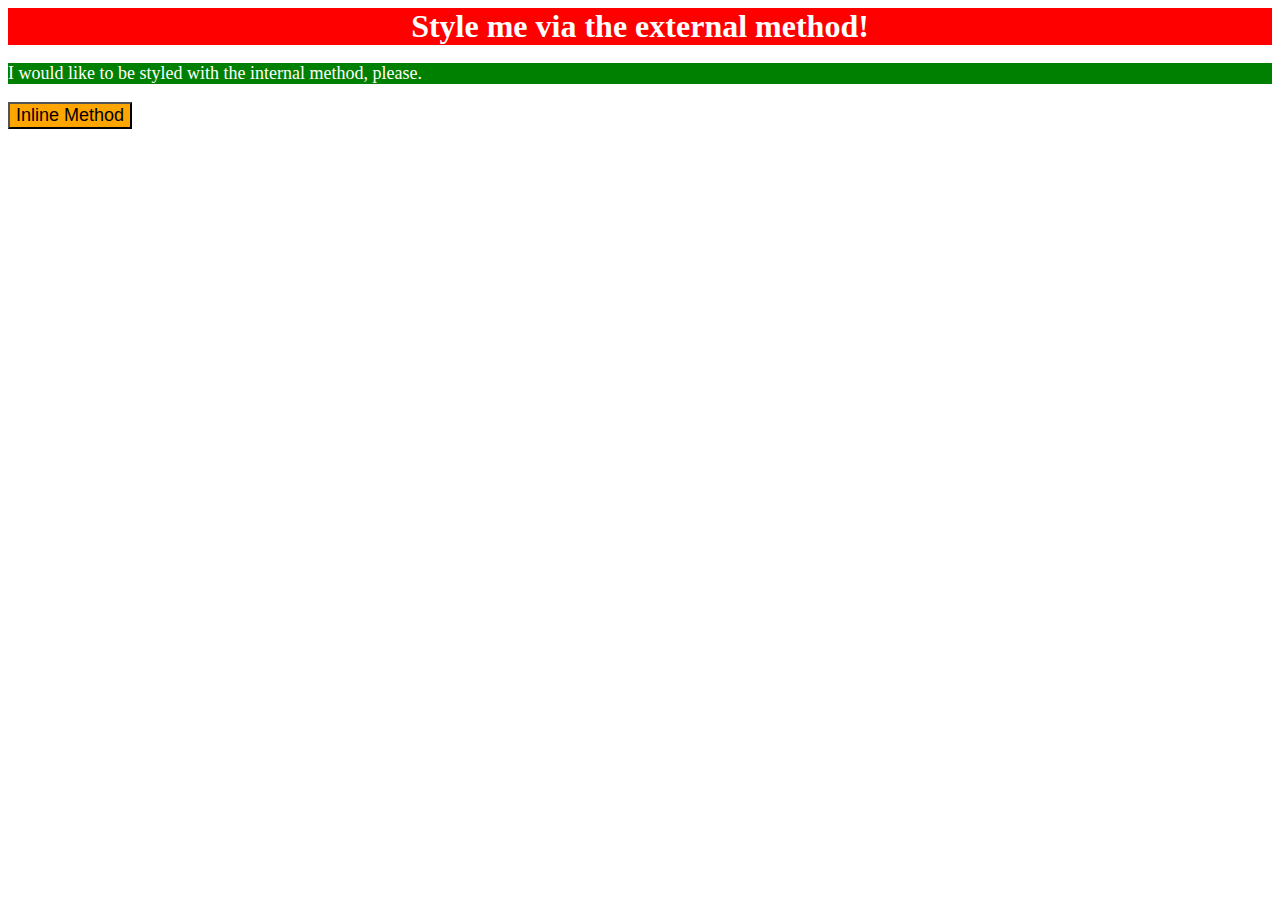
<file: foundations/01-css-methods/index.html>
<!DOCTYPE html>
<html lang="en">
  <head>
    <meta charset="UTF-8">
    <meta http-equiv="X-UA-Compatible" content="IE=edge">
    <meta name="viewport" content="width=device-width, initial-scale=1.0">
    <title>Methods for Adding CSS</title>
    <link rel="stylesheet" href="styles.css">
    <style>
      p {
        background-color: green;
        color: white;
        font-size: 18px;
      }
    </style>
  </head>
  <body>
    <div>Style me via the external method!</div>
    <p>I would like to be styled with the internal method, please.</p>
    <button style="background-color: orange; font-size: 18px;">Inline Method</button>
  </body>
</html>
</file>
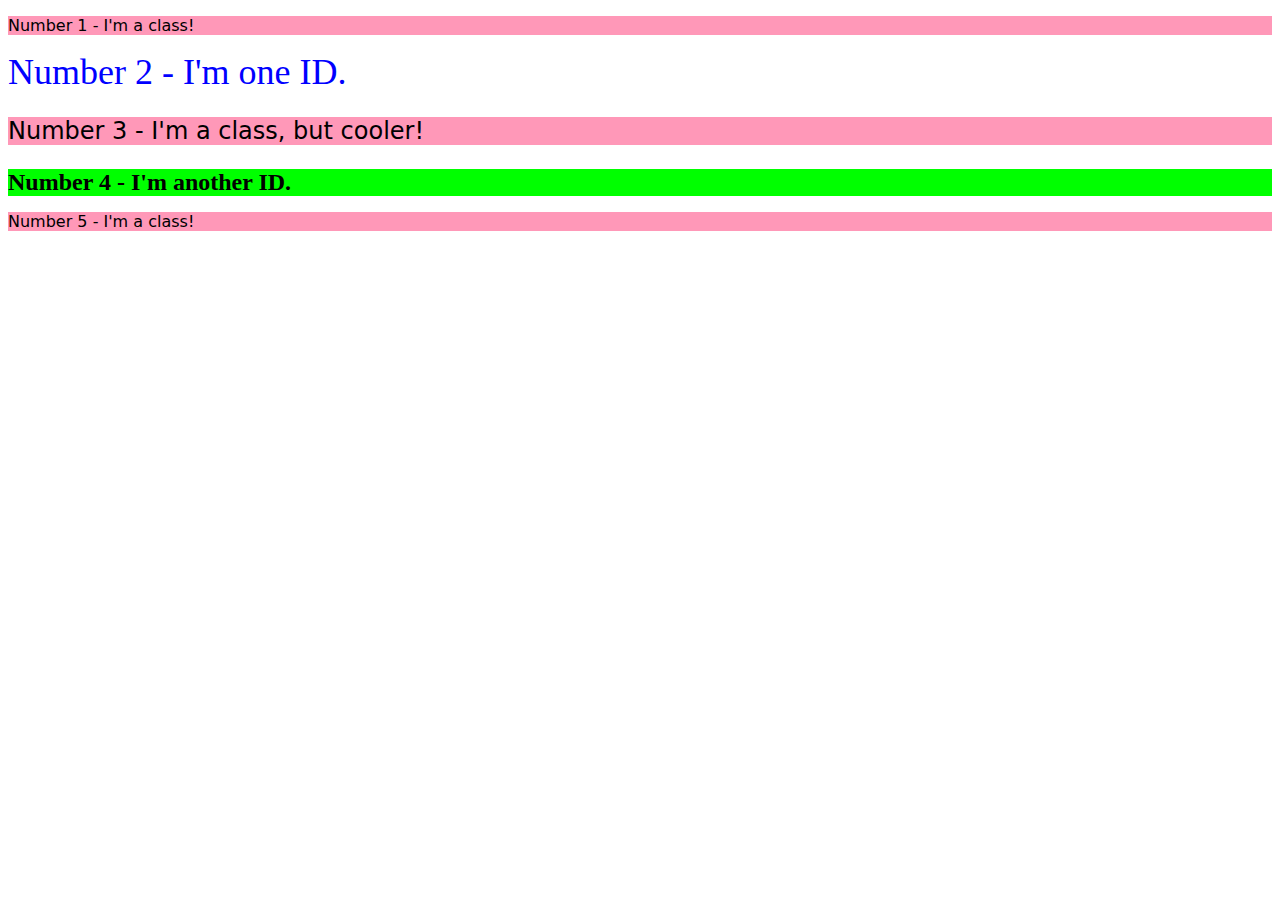
<file: foundations/02-class-id-selectors/index.html>
<!DOCTYPE html>
<html lang="en">
  <head>
    <meta charset="UTF-8">
    <meta http-equiv="X-UA-Compatible" content="IE=edge">
    <meta name="viewport" content="width=device-width, initial-scale=1.0">
    <title>Class and ID Selectors</title>
    <link rel="stylesheet" href="style.css">
  </head>
  <body>
    <p class="odd">Number 1 - I'm a class!</p>
    <div id="text-color" class="text-size">Number 2 - I'm one ID.</div>
    <p class="odd text-24">Number 3 - I'm a class, but cooler!</p>
    <div class="text-24 background-green bold">Number 4 - I'm another ID.</div>
    <p class="odd font-type">Number 5 - I'm a class!</p>
  </body>
</html>
</file>
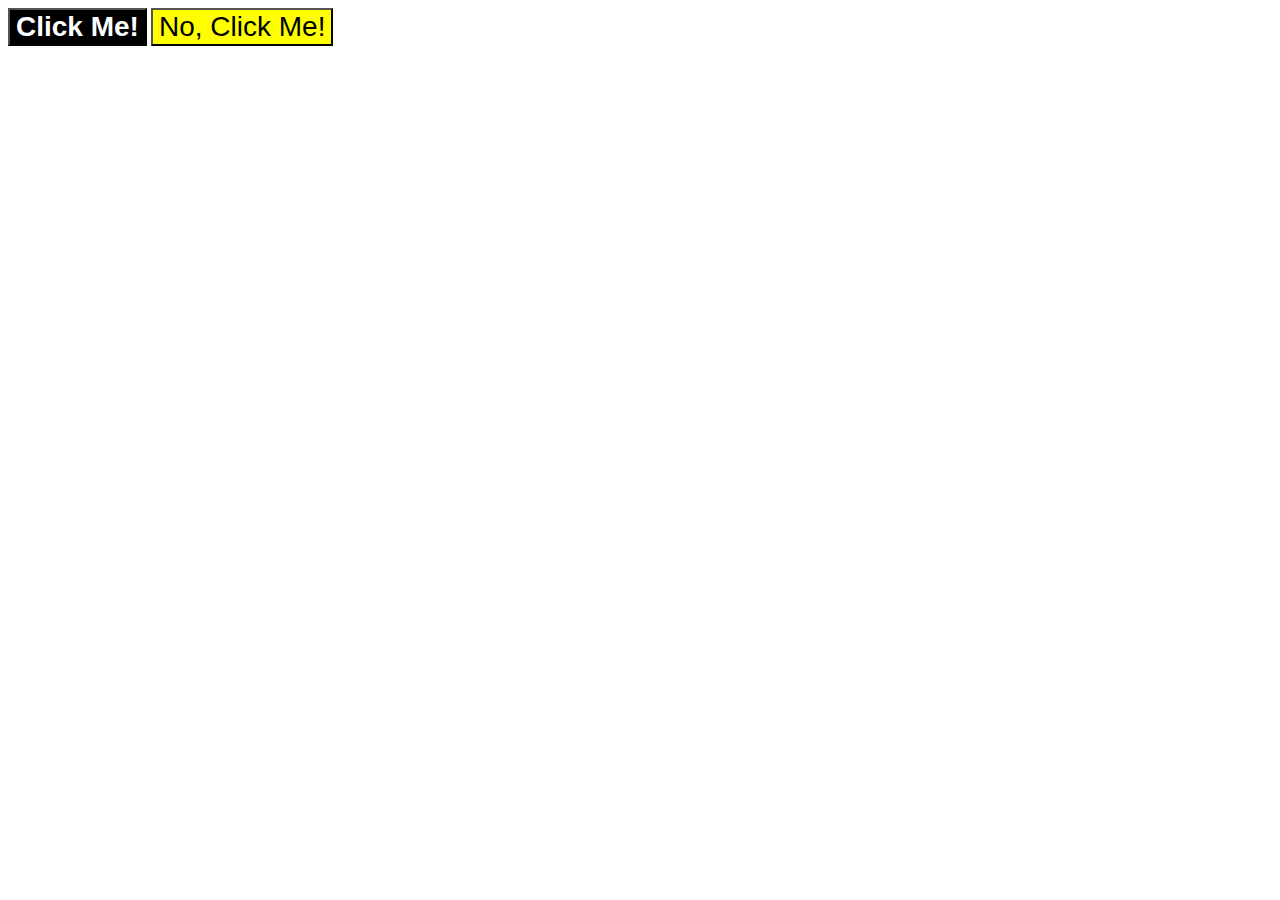
<file: foundations/03-grouping-selectors/index.html>
<!DOCTYPE html>
<html lang="en">
  <head>
    <meta charset="UTF-8">
    <meta http-equiv="X-UA-Compatible" content="IE=edge">
    <meta name="viewport" content="width=device-width, initial-scale=1.0">
    <title>Grouping Selectors</title>
    <link rel="stylesheet" href="style.css">
  </head>
  <body>
    <button class="black">Click Me!</button>
    <button class="yellow">No, Click Me!</button>
  </body>
</html>
</file>
<file: foundations/01-css-methods/styles.css>
/* styles.css */

div {
    color: white;
    background-color: red;
    font-size: 32px;
    text-align: center;
    font-weight: bold;
}
</file>
<file: foundations/02-class-id-selectors/style.css>
.odd {
    background-color: rgb(255, 152,184);
    font-family: Verdana, "DejaVu Sans", sans-serif ;
}
#text-color {
    color:rgb(0,0,255)
}
.text-size{
    font-size: 36px;
}
.text-24 {
    font-size: 24px;
}
.background-green {
    background-color: rgb(0,255,0);
}
.bold{
    font-weight: bold;
}
</file>
<file: foundations/03-grouping-selectors/style.css>
.black, .yellow {
    font-size: 28px;
    font-family: Helvetica, 'Times New Roman', sans-serif;
}
.black {
    font-weight: bold;
    background-color: black;
    color: white;
}

.yellow {
    background-color: yellow;
}
</file>
